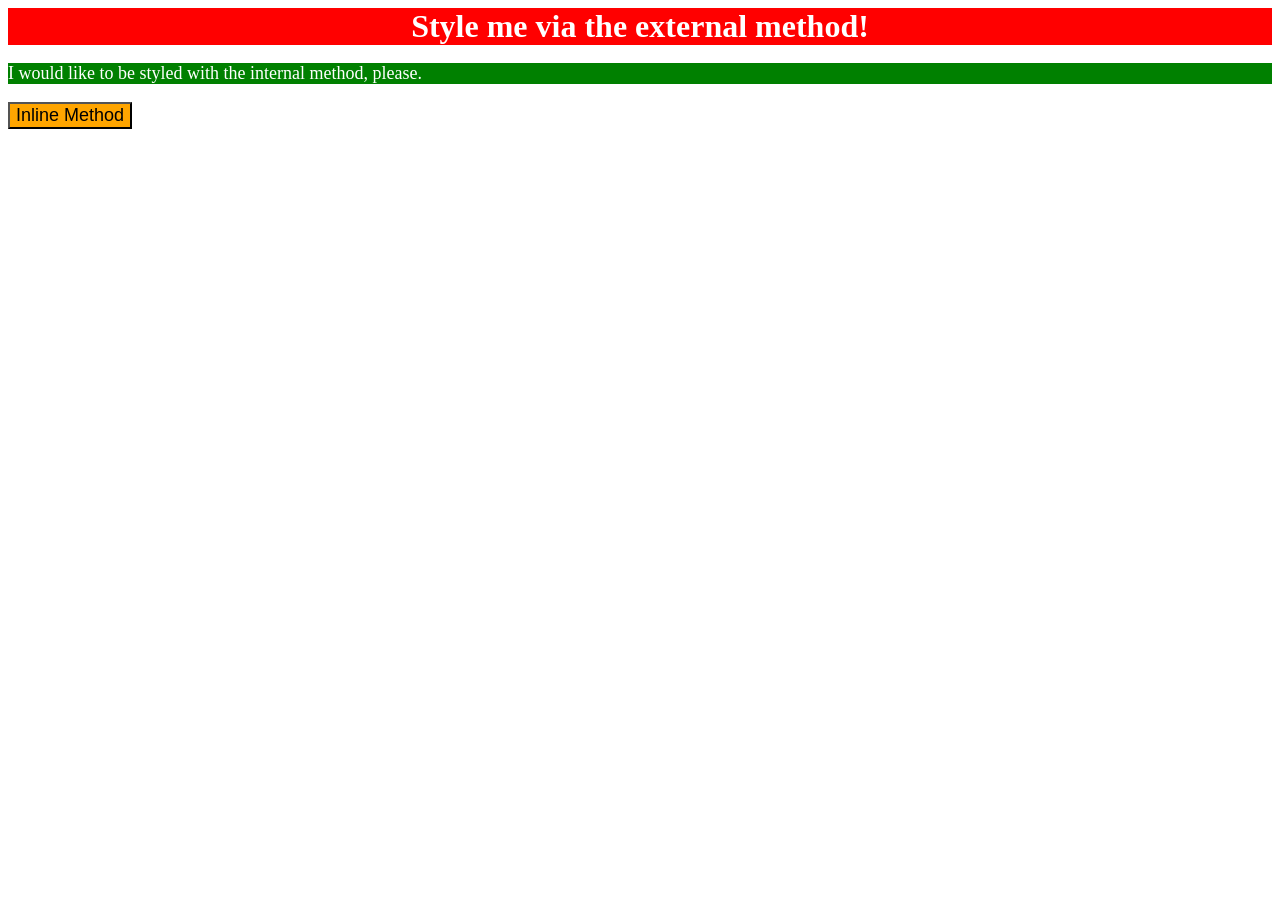
<file: foundations/intro-to-css/01-css-methods/index.html>
<!DOCTYPE html>
<html lang="en">
  <head>
    <meta charset="UTF-8">
    <meta http-equiv="X-UA-Compatible" content="IE=edge">
    <meta name="viewport" content="width=device-width, initial-scale=1.0">
    <link rel="stylesheet" href="style.css">
    <style>
      p{
        background-color: green;
        color:white;
        font-size: 18px;
      }
    </style>
    <title>Methods for Adding CSS</title>
  </head>
  <body>
    <div>Style me via the external method!</div>
    <p>I would like to be styled with the internal method, please.</p>
    <button style="background-color: orange; font-size: 18px;">Inline Method</button>
  </body>
</html>
</file>
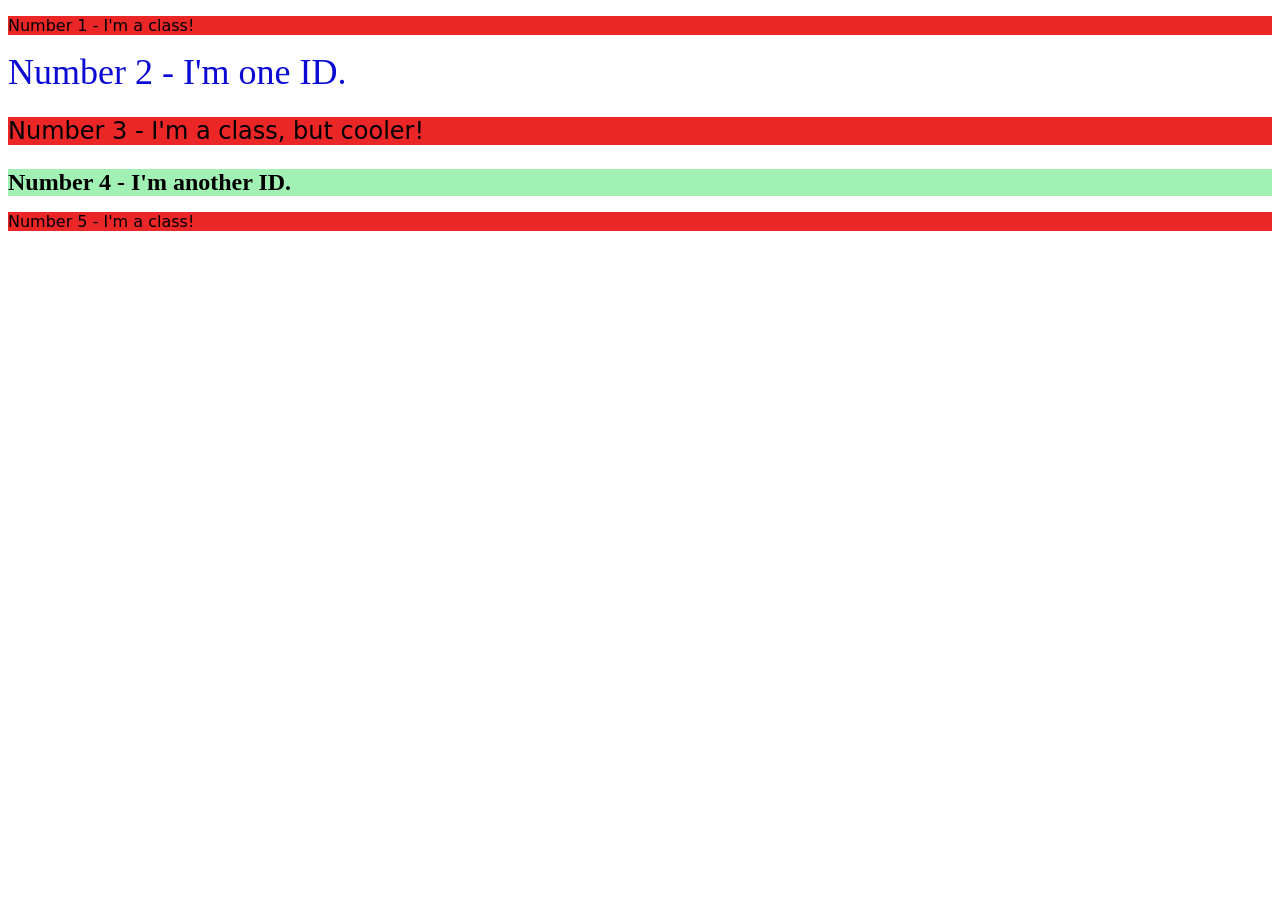
<file: foundations/intro-to-css/02-class-id-selectors/index.html>
<!DOCTYPE html>
<html lang="en">
  <head>
    <meta charset="UTF-8">
    <meta http-equiv="X-UA-Compatible" content="IE=edge">
    <meta name="viewport" content="width=device-width, initial-scale=1.0">
    <title>Class and ID Selectors</title>
    <link rel="stylesheet" href="style.css">
  </head>
  <body>
    <p class="odd" >Number 1 - I'm a class!</p>
    <div id="two">Number 2 - I'm one ID.</div>
    <p class="odd three">Number 3 - I'm a class, but cooler!</p>
    <div id= "four">Number 4 - I'm another ID.</div>
    <p class="odd five">Number 5 - I'm a class!</p>
  </body>
</html>
</file>
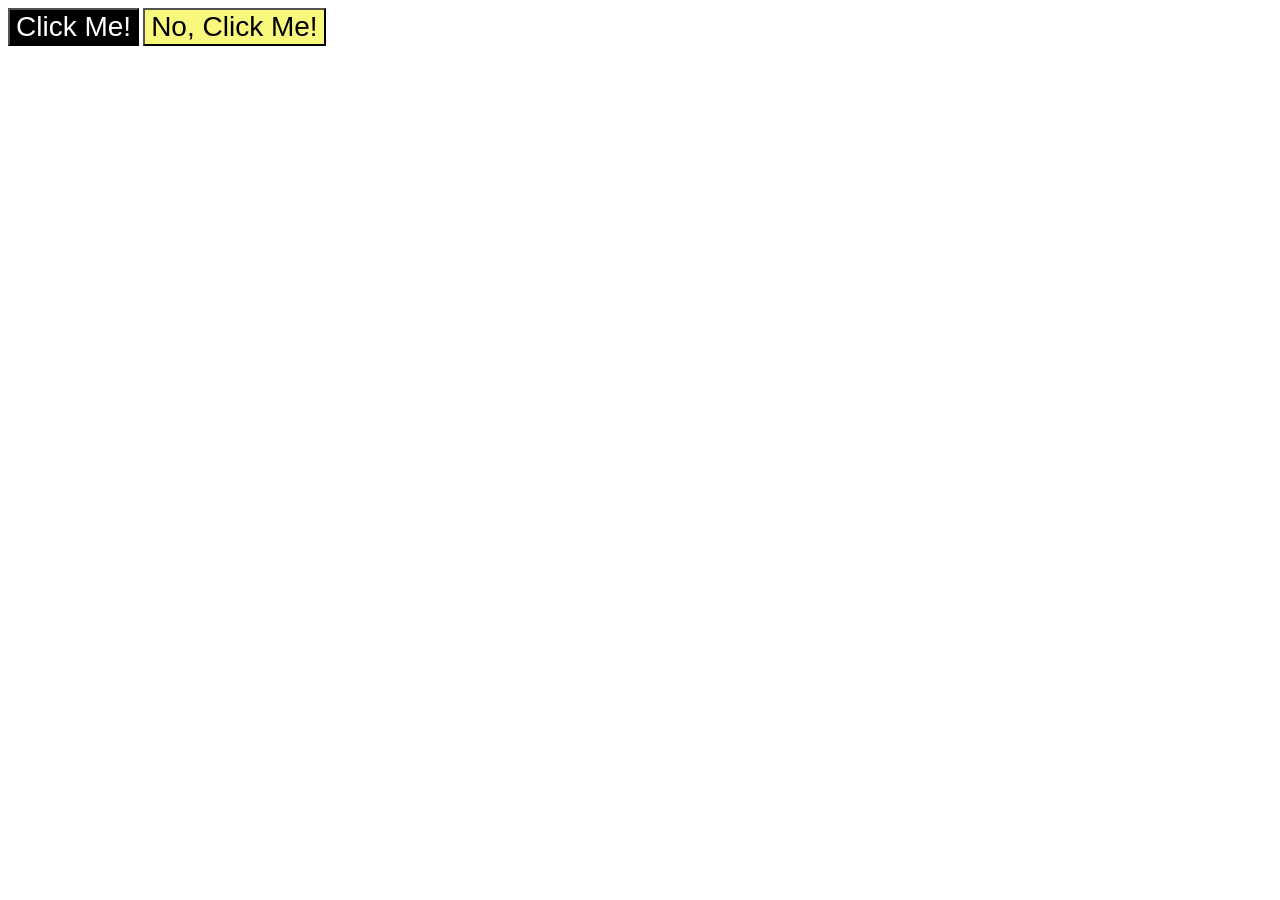
<file: foundations/intro-to-css/03-grouping-selectors/index.html>
<!DOCTYPE html>
<html lang="en">
  <head>
    <meta charset="UTF-8">
    <meta http-equiv="X-UA-Compatible" content="IE=edge">
    <meta name="viewport" content="width=device-width, initial-scale=1.0">
    <title>Grouping Selectors</title>
    <link rel="stylesheet" href="style.css">
  </head>
  <body>
    <button class="btn click">Click Me!</button>
    <button class="btn noclick">No, Click Me!</button>
  </body>
</html>
</file>
<file: foundations/intro-to-css/01-css-methods/style.css>
div{
    background-color: red;
    color: white;
    font-size: 32px;
    text-align: center;
    font-weight: bold;
}
</file>
<file: foundations/intro-to-css/02-class-id-selectors/style.css>
.odd{
    background-color: rgb(235, 38, 38);
    font-family: Verdana, "DejaVu Sans", sans-serif;
}
#two{
    color: rgb(10, 10, 212);
    font-size: 36px;
}
#four{
    background-color: rgb(161, 241, 181);
    font-size: 24px;
    font-weight: bold;
}
.odd.three{
    font-size: 24px;
}
</file>
<file: foundations/intro-to-css/03-grouping-selectors/style.css>
.btn{
    font-size: 28px;
    font-family: Helvetica, "Times New Roman", sans-serif;
}
.click{
    background-color: black;
    color: white;
}
.noclick{
    background-color: rgba(247, 247, 108, 0.884);
    color: black;
}
</file>
